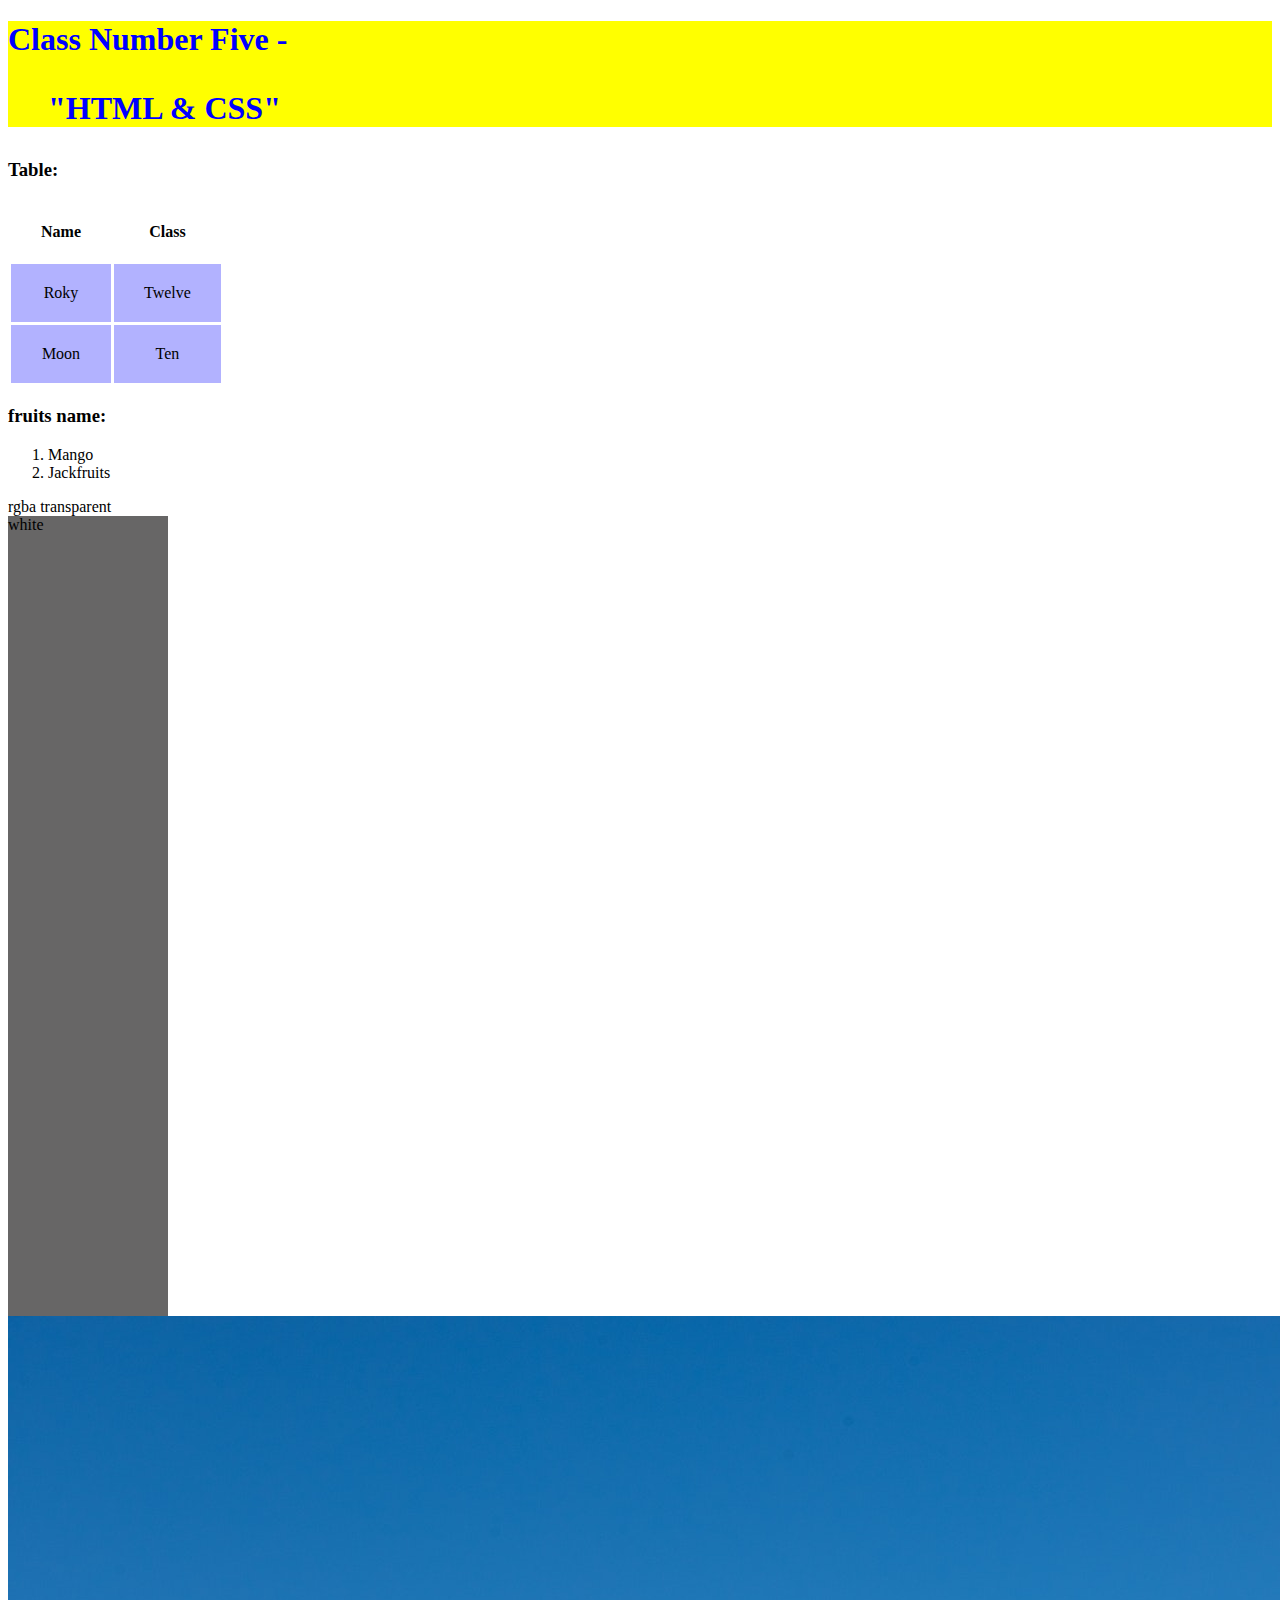
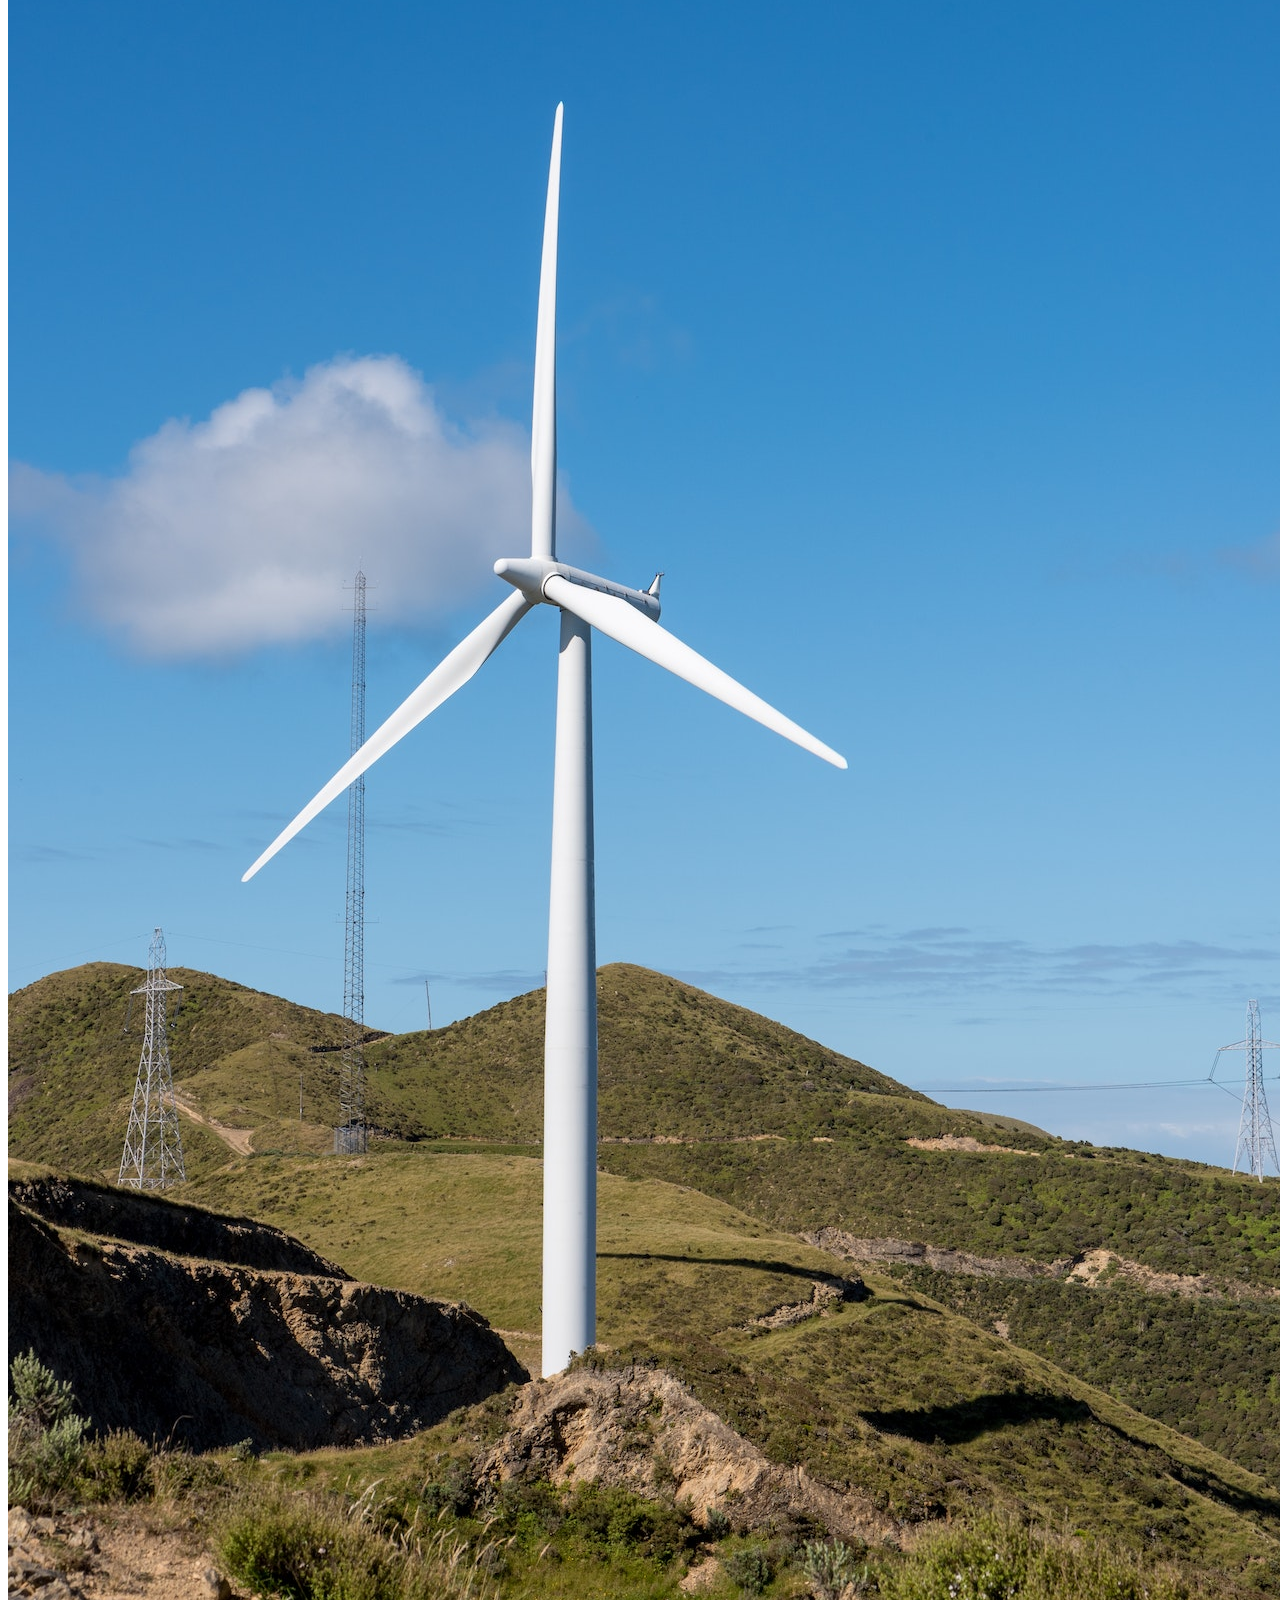
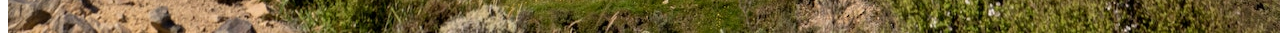
<file: html/index (2).html>
<!DOCTYPE html>
<html lang="en">
  <head>
    <meta charset="UTF-8" />
    
    <meta name="viewport" content="width=device-width, initial-scale=1.0" />
    
    
    
    <link rel="stylesheet" href="css/style.css">

    <title style="color: blue;">SSB-475 HTML CSS Class05-Hw03</title>
  </head>
  <body>
    
    <h1 class="heading"> Class Number Five - <blockquote>"HTML & CSS" </blokcquote></h1>

    
    <div class="table-section">
      <h3 class="title">Table:</h3>
      <table>
        <tr>
          <th>Name</th>
          <th>Class</th>
          
        </tr>
        <tr>
          <td>Roky</td>
          <td>Twelve</td>
          
        </tr>
        <tr>
          <td>Moon</td>
          <td>Ten</td>
          
        </tr>
        
      </table>
    </div>
    
    
    <!-- Fruits Name -->
    <div class="fruits">
      <h3 class="title">fruits name:</h3>
      <ol type="1">
        <li>Mango</li>
        <li>Jackfruits</li>
        
      </ol>
      <div>rgba transparent</div>
      <div class="box"> white</div>
    
   <img src="images/windmill.jpg" alt="windmill"width25>

  </body>
</html>
</file>
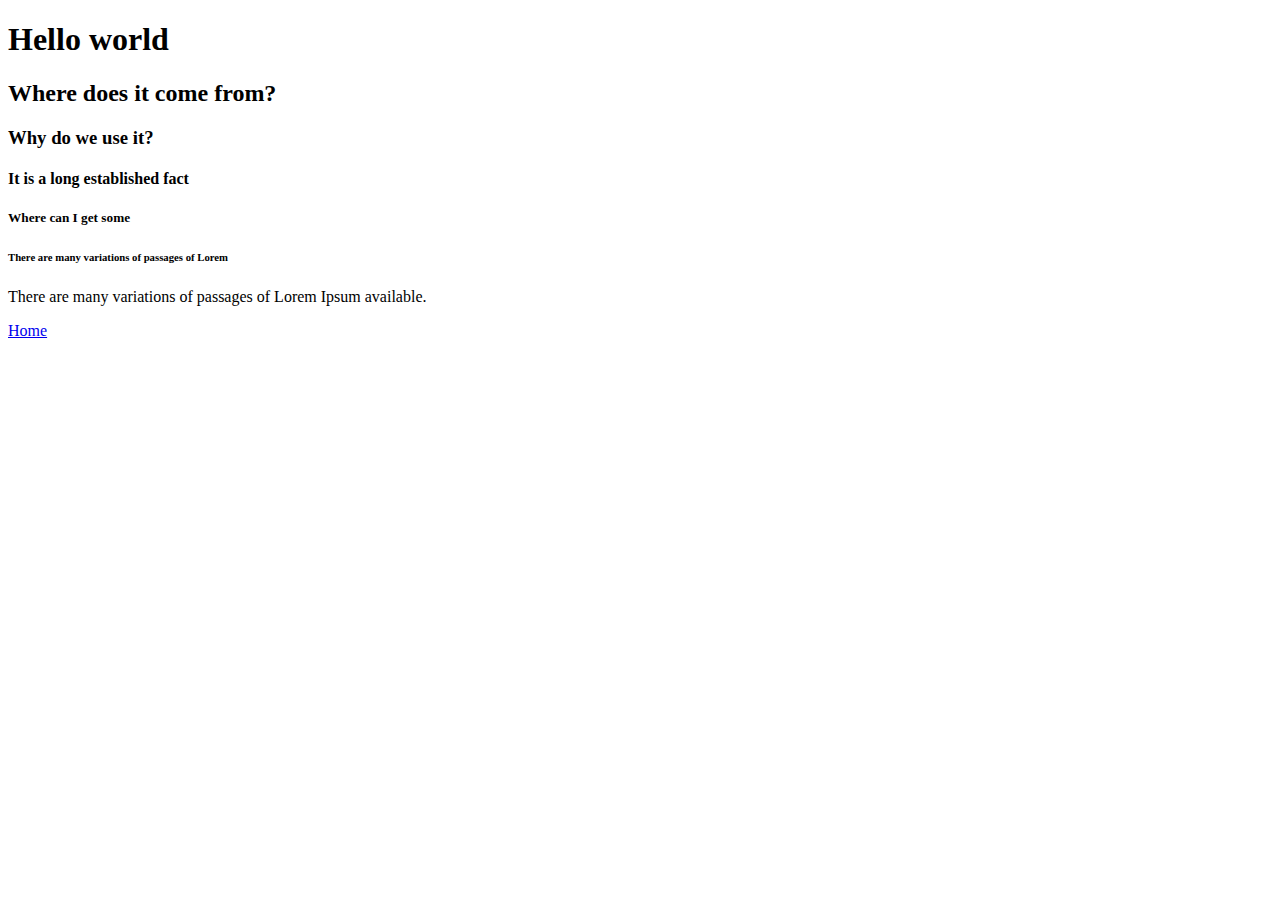
<file: html/pages/about.html>
<!doctype html>
<html> 
<head>
<body>
<h1>Hello world</h1>
<h2>Where does it come from?</h2>
<h3>Why do we use it?</h3>
<h4>It is a long established fact </h4>
<h5>Where can I get some</h5>
<h6>There are many variations of passages of Lorem</h6>	
<p>There are many variations of passages of Lorem Ipsum available.</p>
<a href="../index.html">Home</a>
</body>	

</head>
</html>
</file>
<file: html/css/style.css>
h1{border-width: 10px;color: blue;background: yellow;}

h3 element.style {
}
td 
     {background-color:rgba(0,0,255,0.3);}

table, th, td {
    border: 3px solid white;
    border-collapse: collapse;
    padding: 20px 30px;
    text-align: center;
}

.box{width: 10em;height: 50em;background-color:rgba(02, 00, 00, 0.6);}
</file>
